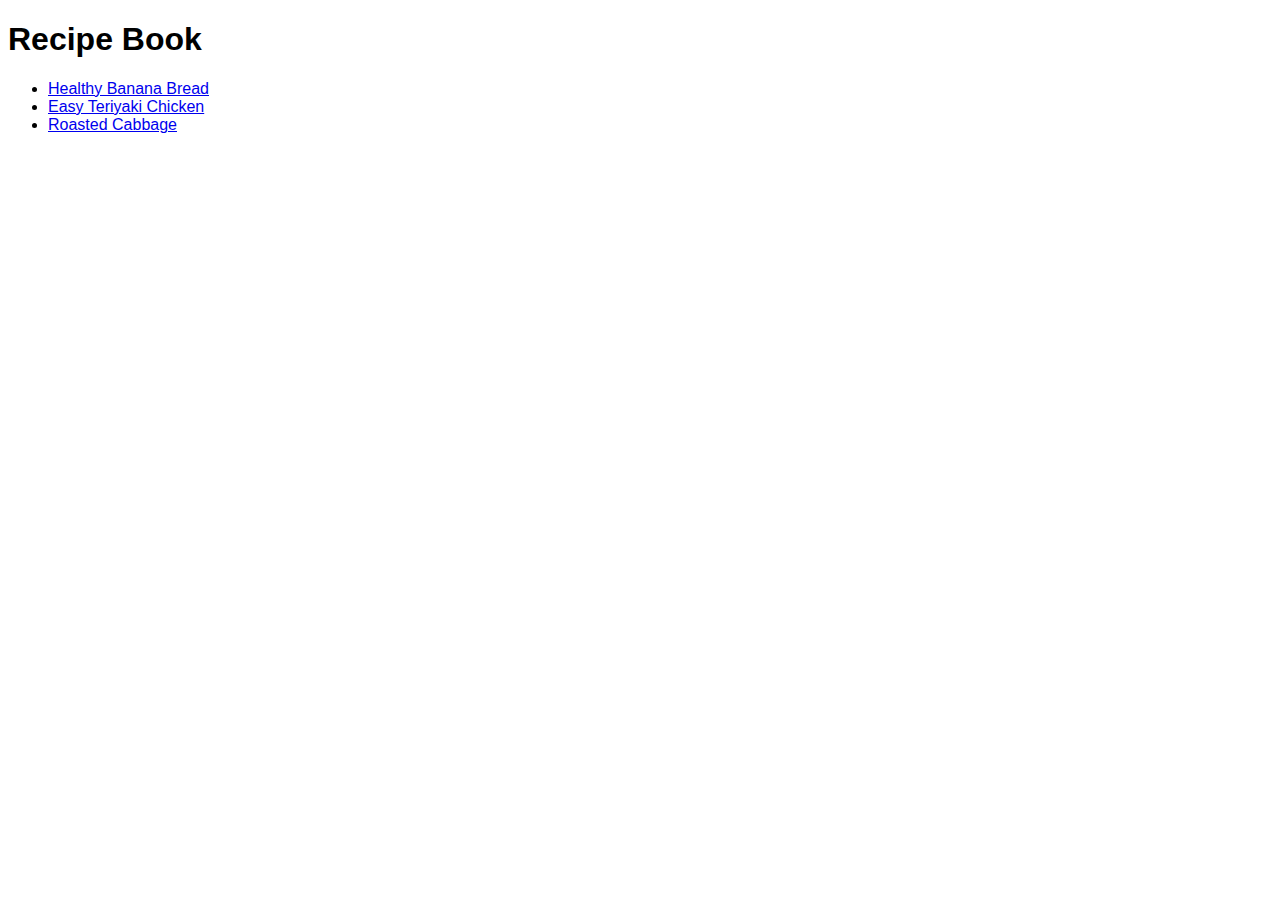
<file: index.html>
<!DOCTYPE html>
<html lang="en">

<head>
    <meta charset="UTF-8">
    <title>Recipe Book</title>
    <link rel="stylesheet" href="styles.css">
</head>

<body>
    <h1>Recipe Book</h1>

    <ul>
    <li><a href="recipes/banana-bread.html">Healthy Banana Bread</a></li>
    <li><a href="recipes/chicken.html">Easy Teriyaki Chicken</a></li>
    <li><a href="recipes/cabbage.html">Roasted Cabbage</a></li>
    </ul>

</body>


</html>
</file>
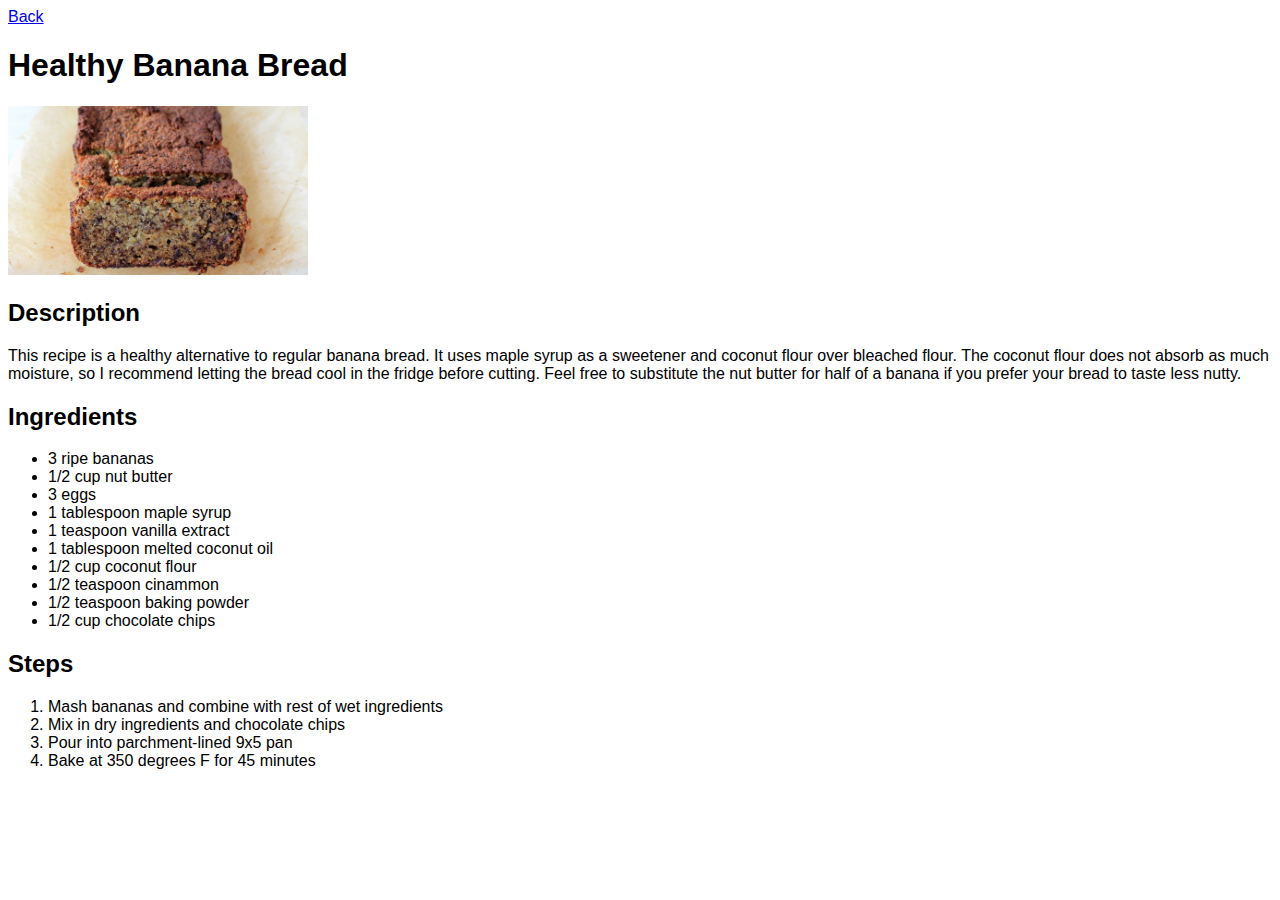
<file: recipes/banana-bread.html>
<!DOCTYPE html>
<html lang="end">
    <head>
        <meta charset="UTF-8">
        <title>Healthy Banana Bread</title>
        <link rel="stylesheet" href="../styles.css">
    </head>

    <body>
        <a href="../index.html">Back</a>
        <h1>Healthy Banana Bread</h1>
        <img src="banana-bread.jpg" alt="Banana Bread">

        <h2>Description</h2>
        <p>This recipe is a healthy alternative to regular banana bread. It uses maple syrup as a sweetener and coconut flour over bleached flour.
            The coconut flour does not absorb as much moisture, so I recommend letting the bread cool in the fridge before cutting. Feel free to substitute
            the nut butter for half of a banana if you prefer your bread to taste less nutty.
        </p>

        <h2>Ingredients</h2>
        <ul>
            <li>3 ripe bananas</li>
            <li>1/2 cup nut butter </li>
            <li>3 eggs</li>
            <li>1 tablespoon maple syrup</li>
            <li>1 teaspoon vanilla extract</li>
            <li>1 tablespoon melted coconut oil</li>
            <li>1/2 cup coconut flour</li>
            <li>1/2 teaspoon cinammon</li>
            <li>1/2 teaspoon baking powder</li>
            <li>1/2 cup chocolate chips</li>
        </ul>

        <h2>Steps</h2>
        <ol>
            <li>Mash bananas and combine with rest of wet ingredients</li>
            <li>Mix in dry ingredients and chocolate chips</li>
            <li>Pour into parchment-lined 9x5 pan</li>
            <li>Bake at 350 degrees F for 45 minutes</li>
        </ol>
    </body>

</html>
</file>
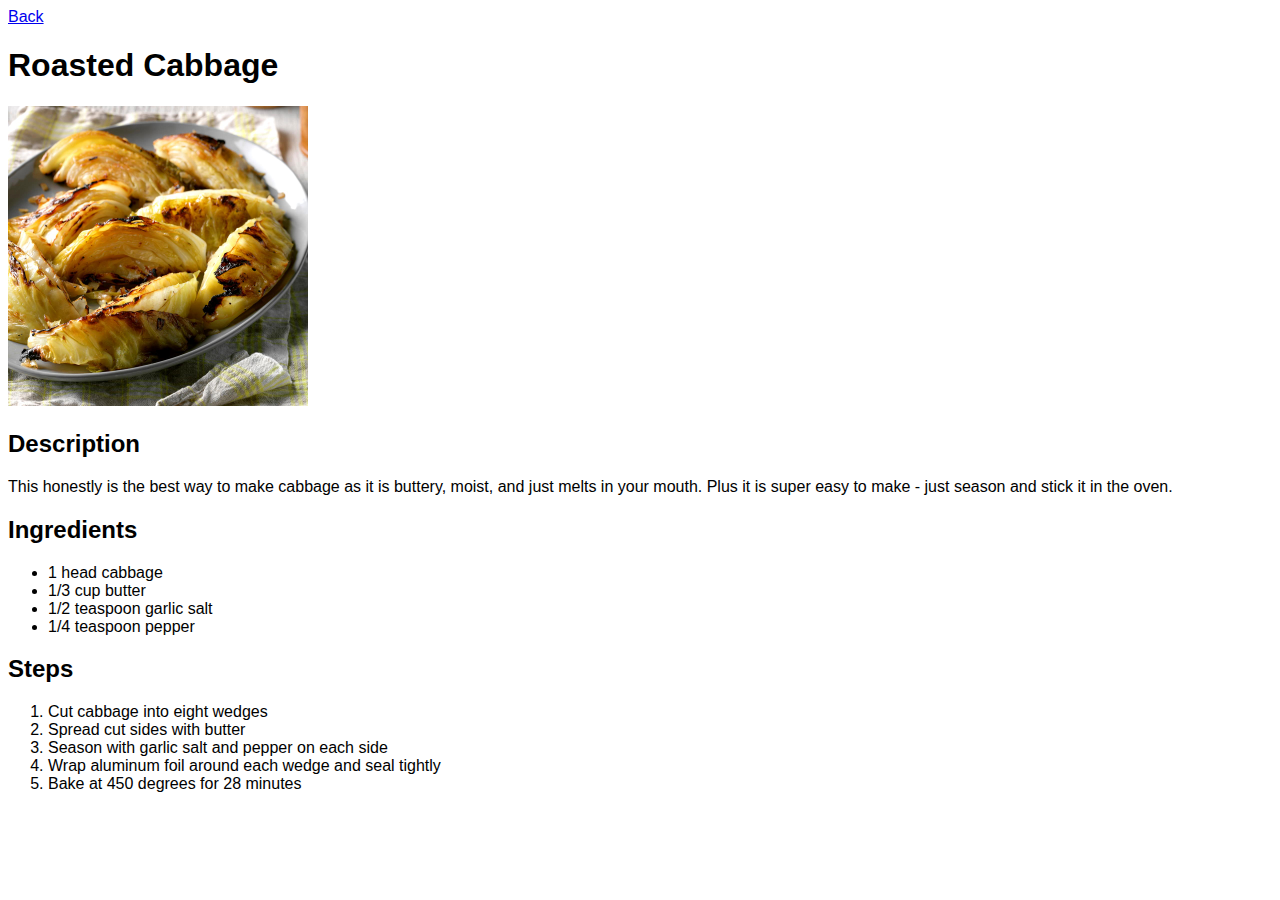
<file: recipes/cabbage.html>
<!DOCTYPE html>
<html lang="en">
    <head>
        <meta charset="UTF-8">
        <title>Roasted Cabbage</title>
        <link rel="stylesheet" href="../styles.css">
    </head>

    <body>
        <a href="../index.html">Back</a>
        <h1>Roasted Cabbage</h1>
        <img src="cabbage.jpg" alt="Roasted Cabbage">

        <h2>Description</h2>
        <p>This honestly is the best way to make cabbage as it is buttery, moist, and just melts in your mouth. Plus it is super easy
            to make - just season and stick it in the oven.
        </p>

        <h2>Ingredients</h2>
        <ul>
            <li>1 head cabbage</li>
            <li>1/3 cup butter</li>
            <li>1/2 teaspoon garlic salt</li>
            <li>1/4 teaspoon pepper</li>
        </ul>

        <h2>Steps</h2>
        <ol>
            <li>Cut cabbage into eight wedges</li>
            <li>Spread cut sides with butter</li>
            <li>Season with garlic salt and pepper on each side</li>
            <li>Wrap aluminum foil around each wedge and seal tightly</li>
            <li>Bake at 450 degrees for 28 minutes</li>
        </ol>
    </body>
    
</html>
</file>
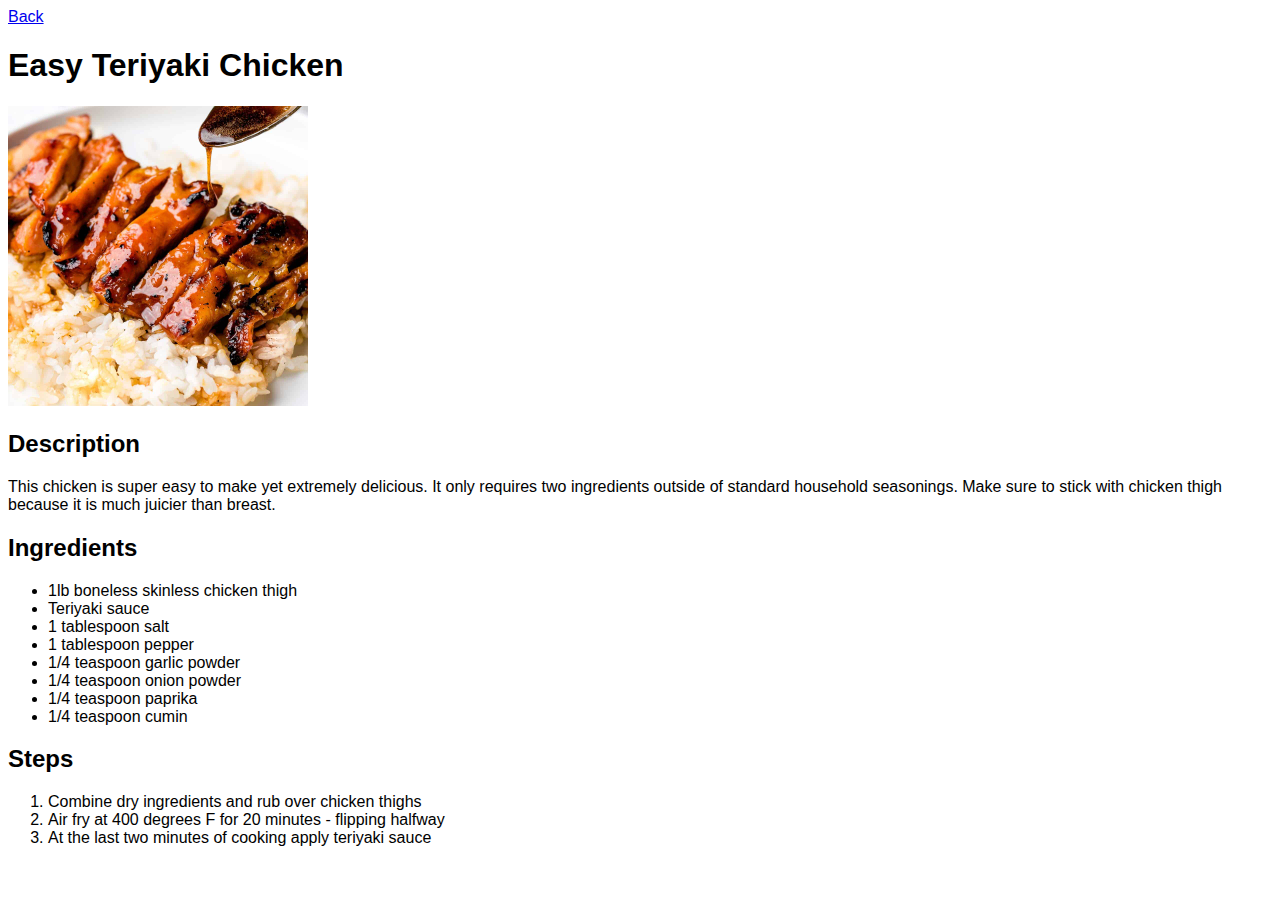
<file: recipes/chicken.html>
<!DOCTYPE html>
<html lang="en">

    <head>
        <meta charset="UTF-8">
        <title>Easy Teriyaki Chicken</title>
        <link rel="stylesheet" href="../styles.css">
    </head>

    <body>
        <a href="../index.html">Back</a>
        <h1>Easy Teriyaki Chicken</h1>
        <img src="chicken.jpg" alt="Teriyaki Chicken">

        <h2>Description</h2>
        <p>This chicken is super easy to make yet extremely delicious. It only requires two ingredients outside of standard household
            seasonings. Make sure to stick with chicken thigh because it is much juicier than breast.
        </p>

        <h2>Ingredients</h2>
        <ul>
            <li>1lb boneless skinless chicken thigh</li>
            <li>Teriyaki sauce</li>
            <li>1 tablespoon salt</li>
            <li>1 tablespoon pepper</li>
            <li>1/4 teaspoon garlic powder</li>
            <li>1/4 teaspoon onion powder</li>
            <li>1/4 teaspoon paprika</li>
            <li>1/4 teaspoon cumin</li>
        </ul>

        <h2>Steps</h2>
        <ol>
            <li>Combine dry ingredients and rub over chicken thighs</li>
            <li>Air fry at 400 degrees F for 20 minutes - flipping halfway</li>
            <li>At the last two minutes of cooking apply teriyaki sauce</li>
        </ol>
    </body>

</html>
</file>
<file: styles.css>
body {
    font-family: sans-serif;
}

img {
    height: auto;
    width: 300px;
}
</file>
